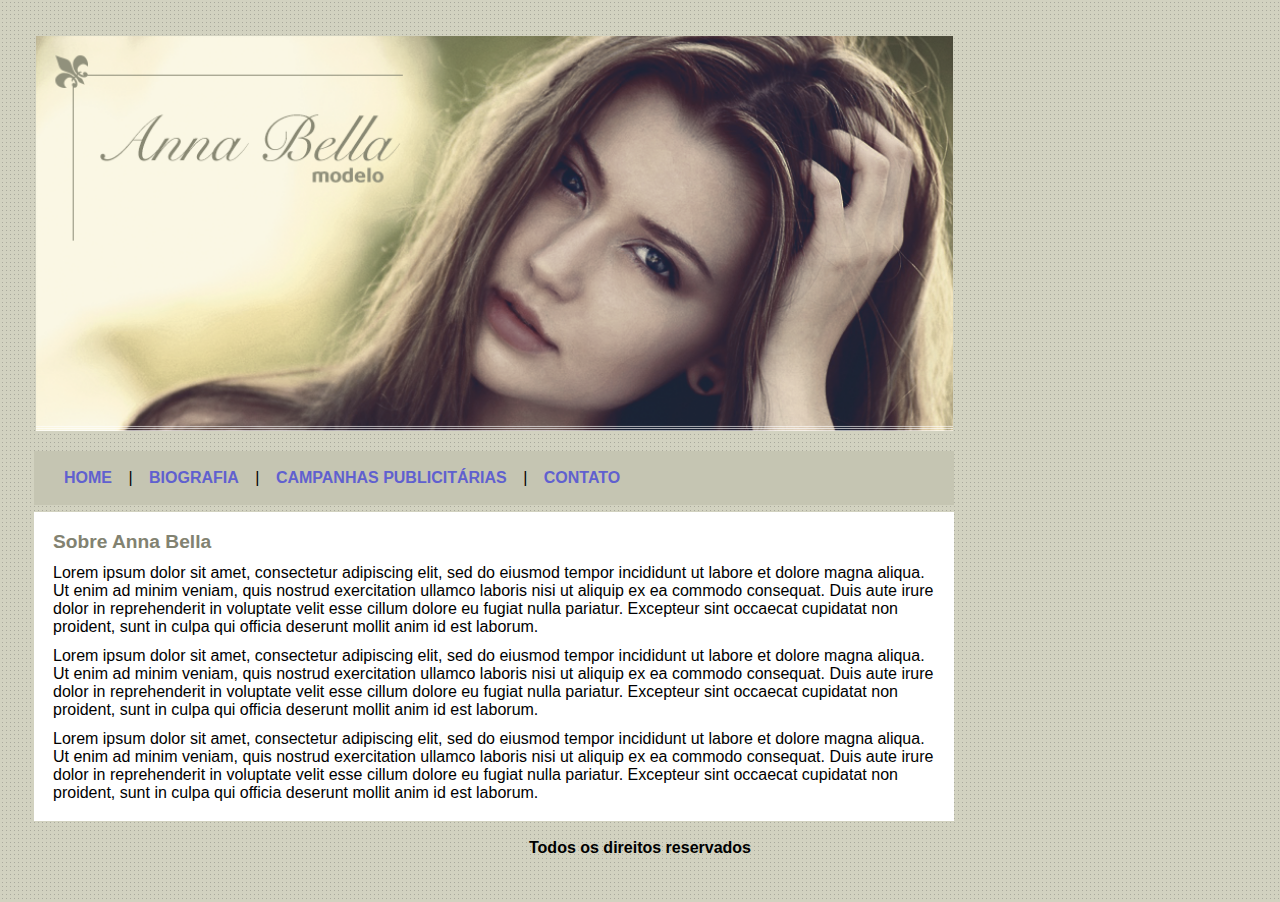
<file: ProjetoAnnaBella/index.html>
<!DOCTYPE html>
<html lang="pt-br">

<head>
    <meta charset="UTF-8">
    <meta http-equiv="X-UA-Compatible" content="IE=edge">
    <meta name="viewport" content="width=device-width, initial-scale=1.0">
    <title>Anna Bella Oficial</title>
    <link rel="stylesheet" href="style.css">
</head>

<body>
    <div id="pricipal">
        <img class="capa" src="imagens/capa.png"  alt="Anna Bella">
        <div id="menu">
            <a href="index.html">HOME</a> |
            <a href="biografia.html">BIOGRAFIA</a> |
            <a href="campanhas.html">CAMPANHAS PUBLICITÁRIAS</a> |
            <a href="contato.html">CONTATO</a>
        </div>
        <div id="conteudo"><!--Inicio do conteudo-->
            <h1>Sobre Anna Bella</h1>
            <p>Lorem ipsum dolor sit amet, consectetur adipiscing elit, sed do eiusmod tempor incididunt ut labore et
                dolore magna aliqua. Ut enim ad minim veniam, quis nostrud exercitation ullamco laboris nisi ut aliquip
                ex ea commodo consequat. Duis aute irure dolor in reprehenderit in voluptate velit esse cillum dolore eu
                fugiat nulla pariatur. Excepteur sint occaecat cupidatat non proident, sunt in culpa qui officia
                deserunt mollit anim id est laborum.</p>

            <p>Lorem ipsum dolor sit amet, consectetur adipiscing elit, sed do eiusmod tempor incididunt ut labore et
                dolore magna aliqua. Ut enim ad minim veniam, quis nostrud exercitation ullamco laboris nisi ut aliquip
                ex ea commodo consequat. Duis aute irure dolor in reprehenderit in voluptate velit esse cillum dolore eu
                fugiat nulla pariatur. Excepteur sint occaecat cupidatat non proident, sunt in culpa qui officia
                deserunt mollit anim id est laborum.</p>

            <p>Lorem ipsum dolor sit amet, consectetur adipiscing elit, sed do eiusmod tempor incididunt ut labore et
                dolore magna aliqua. Ut enim ad minim veniam, quis nostrud exercitation ullamco laboris nisi ut aliquip
                ex ea commodo consequat. Duis aute irure dolor in reprehenderit in voluptate velit esse cillum dolore eu
                fugiat nulla pariatur. Excepteur sint occaecat cupidatat non proident, sunt in culpa qui officia
                deserunt mollit anim id est laborum.</p>

        </div> <!--Fim do conteudo-->
        <div id="rodape">
            <h4>Todos os direitos reservados</h4>
        </div>
    </div>
</body>

</html>
</file>
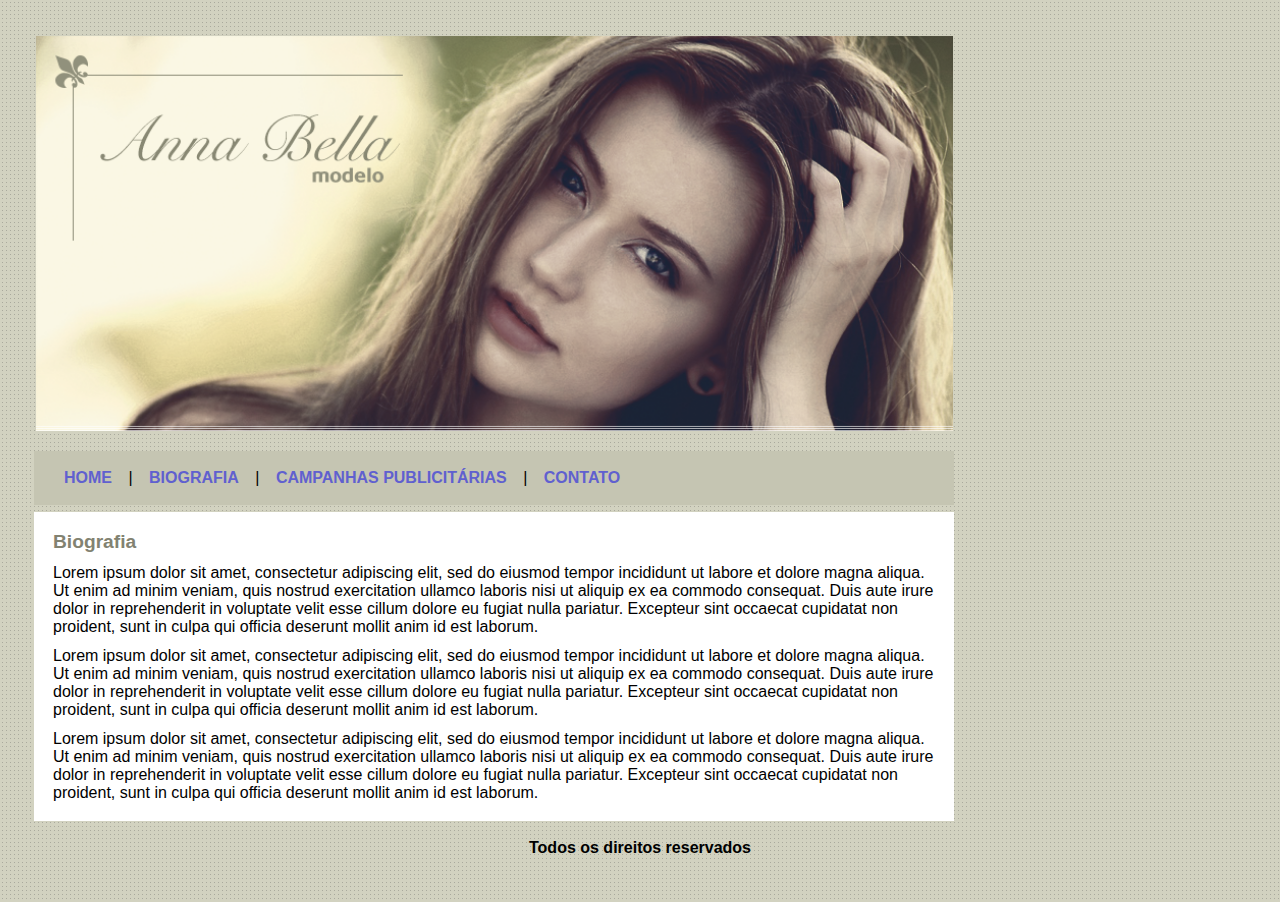
<file: ProjetoAnnaBella/biografia.html>
<!DOCTYPE html>
<html lang="pt-br">

<head>
    <meta charset="UTF-8">
    <meta http-equiv="X-UA-Compatible" content="IE=edge">
    <meta name="viewport" content="width=device-width, initial-scale=1.0">
    <title>Anna Bella - Biografia </title>
    <link rel="stylesheet" href="style.css">
</head>

<body>
    <div id="pricipal">
        <img class="capa" src="imagens/capa.png" alt="Anna Bella">
        <div id="menu">
            <a href="index.html">HOME</a> |
            <a href="biografia.html">BIOGRAFIA</a> |
            <a href="campanhas.html">CAMPANHAS PUBLICITÁRIAS</a> |
            <a href="contato.html">CONTATO</a>
        </div>
        <div id="conteudo"><!--Inicio do conteudo-->
            <h1>Biografia</h1>
            <p>Lorem ipsum dolor sit amet, consectetur adipiscing elit, sed do eiusmod tempor incididunt ut labore et
                dolore magna aliqua. Ut enim ad minim veniam, quis nostrud exercitation ullamco laboris nisi ut aliquip
                ex ea commodo consequat. Duis aute irure dolor in reprehenderit in voluptate velit esse cillum dolore eu
                fugiat nulla pariatur. Excepteur sint occaecat cupidatat non proident, sunt in culpa qui officia
                deserunt mollit anim id est laborum.</p>

            <p>Lorem ipsum dolor sit amet, consectetur adipiscing elit, sed do eiusmod tempor incididunt ut labore et
                dolore magna aliqua. Ut enim ad minim veniam, quis nostrud exercitation ullamco laboris nisi ut aliquip
                ex ea commodo consequat. Duis aute irure dolor in reprehenderit in voluptate velit esse cillum dolore eu
                fugiat nulla pariatur. Excepteur sint occaecat cupidatat non proident, sunt in culpa qui officia
                deserunt mollit anim id est laborum.</p>

            <p>Lorem ipsum dolor sit amet, consectetur adipiscing elit, sed do eiusmod tempor incididunt ut labore et
                dolore magna aliqua. Ut enim ad minim veniam, quis nostrud exercitation ullamco laboris nisi ut aliquip
                ex ea commodo consequat. Duis aute irure dolor in reprehenderit in voluptate velit esse cillum dolore eu
                fugiat nulla pariatur. Excepteur sint occaecat cupidatat non proident, sunt in culpa qui officia
                deserunt mollit anim id est laborum.</p>

        </div> <!--Fim do conteudo-->
        <div id="rodape">
            <h4>Todos os direitos reservados</h4>
        </div>
    </div>
</body>

</html>
</file>
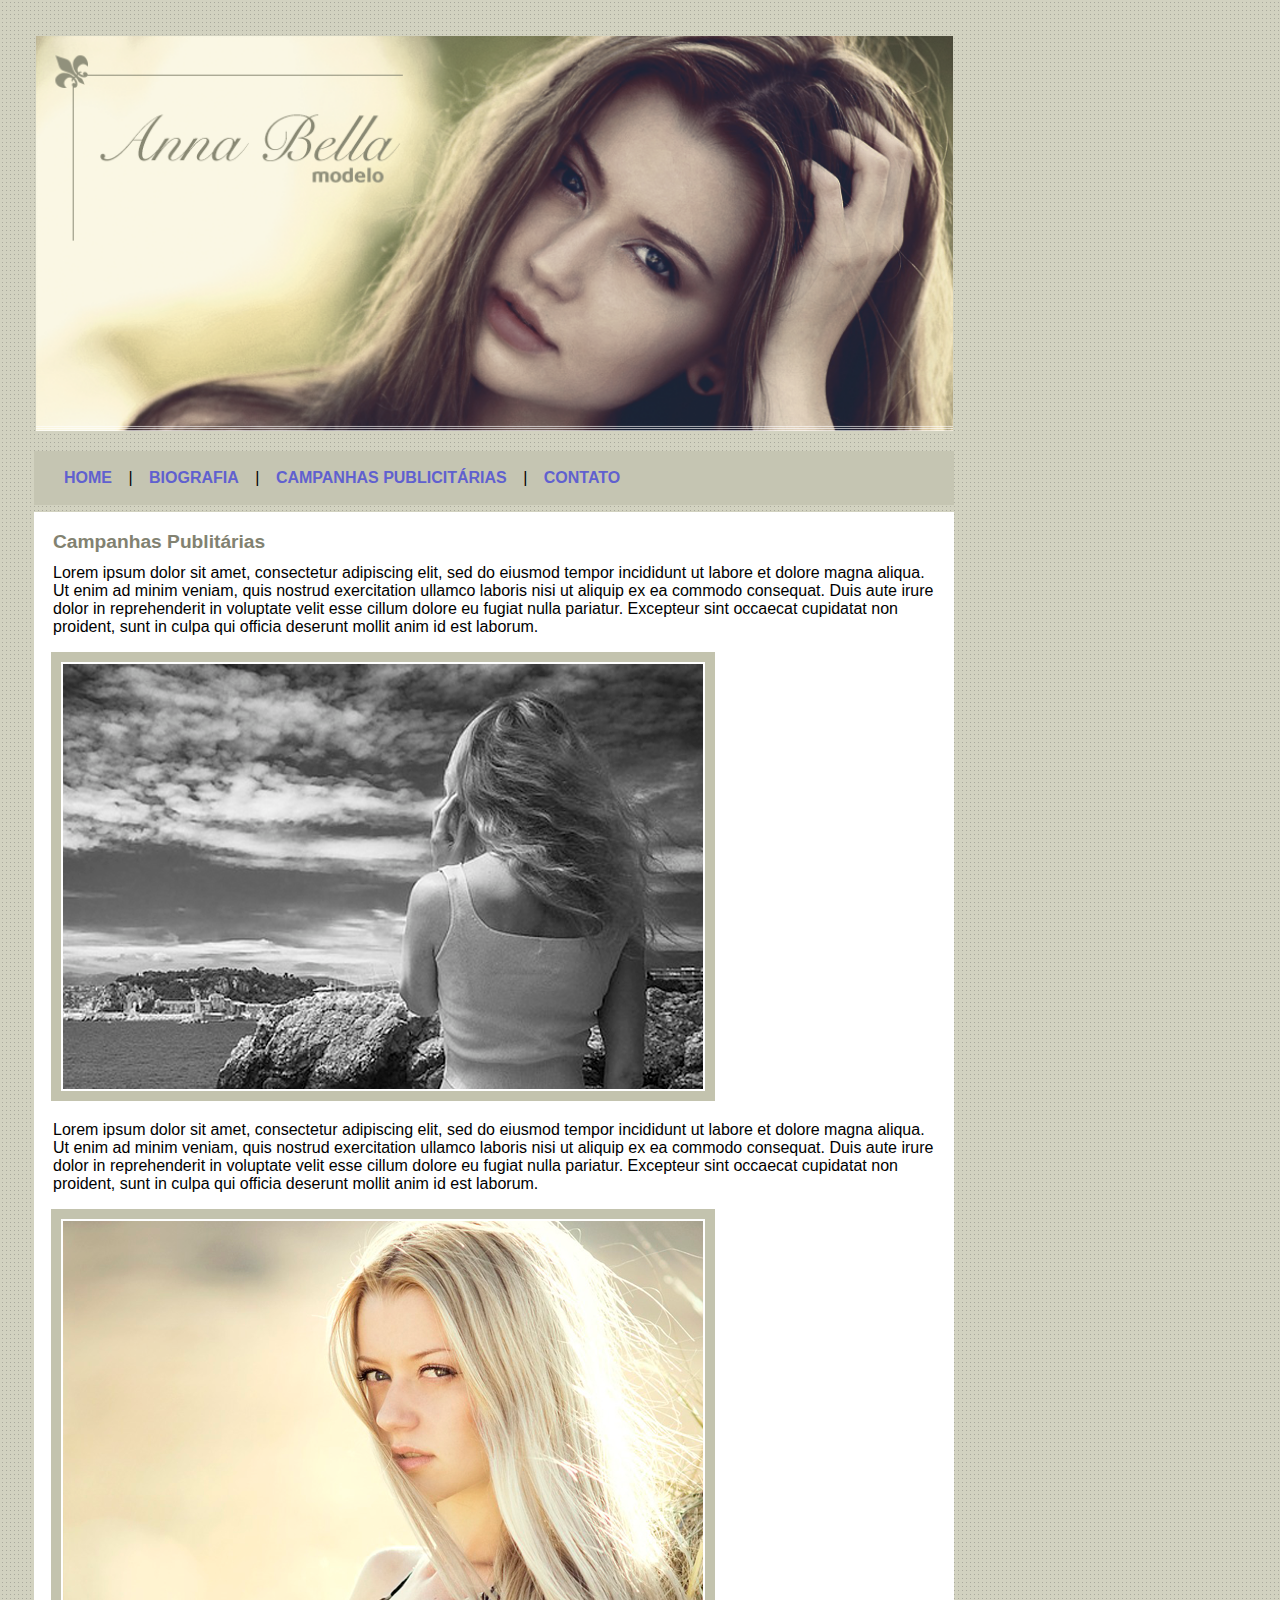
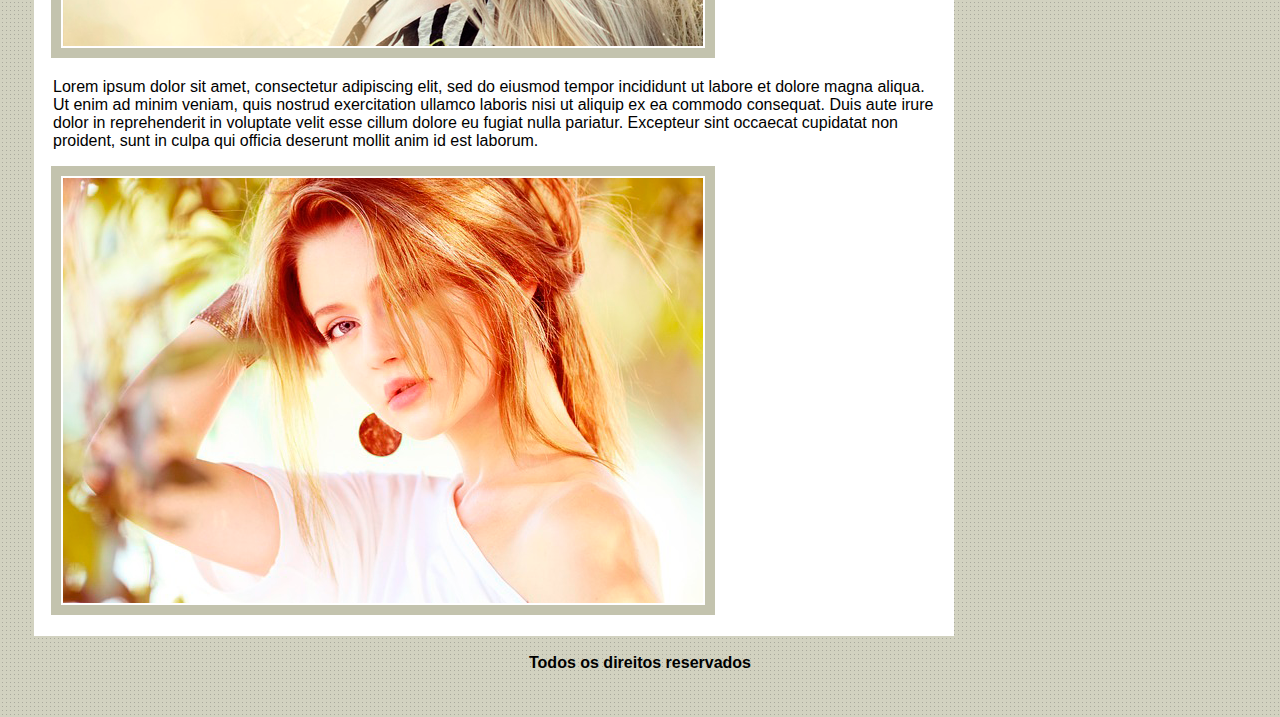
<file: ProjetoAnnaBella/campanhas.html>
<!DOCTYPE html>
<html lang="pt-br">

<head>
    <meta charset="UTF-8">
    <meta http-equiv="X-UA-Compatible" content="IE=edge">
    <meta name="viewport" content="width=device-width, initial-scale=1.0">
    <title>Anna Bella - Campanhas Publitárias</title>
    <link rel="stylesheet" href="style.css">
</head>

<body>
    <div id="pricipal">
        <img class="capa" src="imagens/capa.png" alt="Anna Bella">
        <div id="menu">
            <a href="index.html">HOME</a> |
            <a href="biografia.html">BIOGRAFIA</a> |
            <a href="campanhas.html">CAMPANHAS PUBLICITÁRIAS</a> |
            <a href="contato.html">CONTATO</a>
        </div>
        <div id="conteudo"><!--Inicio do conteudo-->

            <h1>Campanhas Publitárias</h1>

            <p>Lorem ipsum dolor sit amet, consectetur adipiscing elit, sed do eiusmod tempor incididunt ut labore et
                dolore magna aliqua. Ut enim ad minim veniam, quis nostrud exercitation ullamco laboris nisi ut aliquip
                ex ea commodo consequat. Duis aute irure dolor in reprehenderit in voluptate velit esse cillum dolore eu
                fugiat nulla pariatur. Excepteur sint occaecat cupidatat non proident, sunt in culpa qui officia
                deserunt mollit anim id est laborum.</p>

                <img class="img-campanha" src="imagens/foto1.png" alt="">

            <p>Lorem ipsum dolor sit amet, consectetur adipiscing elit, sed do eiusmod tempor incididunt ut labore et
                dolore magna aliqua. Ut enim ad minim veniam, quis nostrud exercitation ullamco laboris nisi ut aliquip
                ex ea commodo consequat. Duis aute irure dolor in reprehenderit in voluptate velit esse cillum dolore eu
                fugiat nulla pariatur. Excepteur sint occaecat cupidatat non proident, sunt in culpa qui officia
                deserunt mollit anim id est laborum.</p>

                <img class="img-campanha" src="imagens/foto2.png" alt="">

            <p>Lorem ipsum dolor sit amet, consectetur adipiscing elit, sed do eiusmod tempor incididunt ut labore et
                dolore magna aliqua. Ut enim ad minim veniam, quis nostrud exercitation ullamco laboris nisi ut aliquip
                ex ea commodo consequat. Duis aute irure dolor in reprehenderit in voluptate velit esse cillum dolore eu
                fugiat nulla pariatur. Excepteur sint occaecat cupidatat non proident, sunt in culpa qui officia
                deserunt mollit anim id est laborum.</p>

                <img class="img-campanha" src="imagens/foto3.png" alt="">

        </div> <!--Fim do conteudo-->
        <div id="rodape">
            <h4>Todos os direitos reservados</h4>
        </div>
    </div>
</body>

</html>
</file>
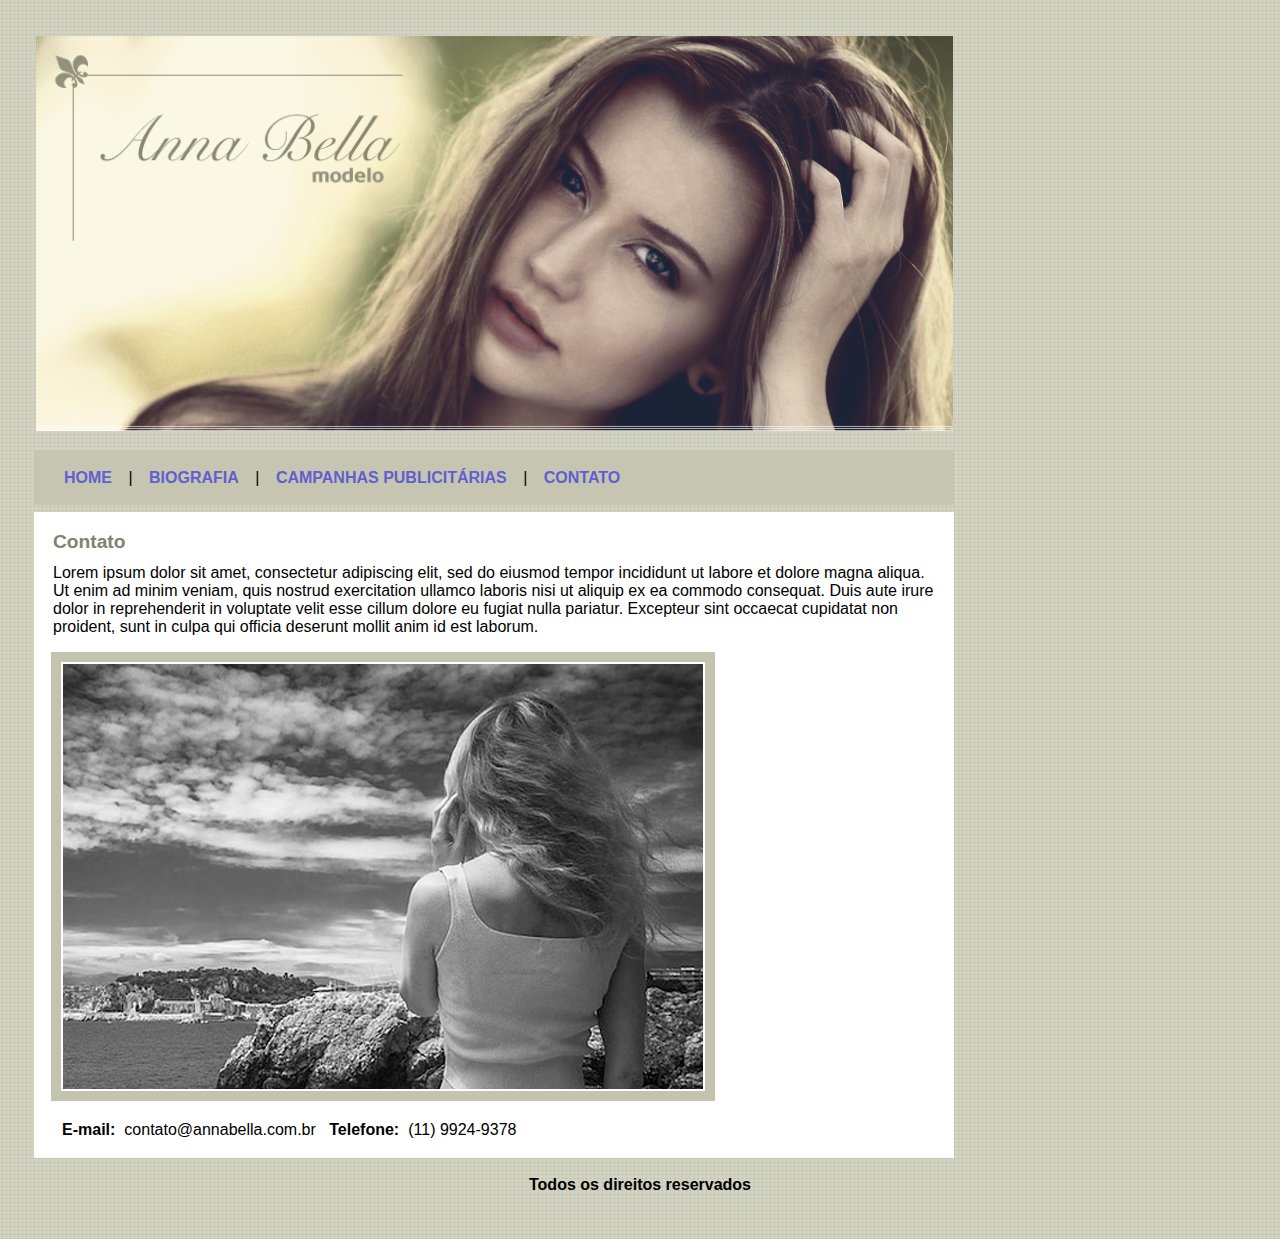
<file: ProjetoAnnaBella/contato.html>
<!DOCTYPE html>
<html lang="pt-br">

<head>
    <meta charset="UTF-8">
    <meta http-equiv="X-UA-Compatible" content="IE=edge">
    <meta name="viewport" content="width=device-width, initial-scale=1.0">
    <title>Anna Bella - Contato</title>
    <link rel="stylesheet" href="style.css">
</head>

<body>
    <div id="pricipal">
        <img class="capa" src="imagens/capa.png" alt="Anna Bella">
        <div id="menu">
            <a href="index.html">HOME</a> |
            <a href="biografia.html">BIOGRAFIA</a> |
            <a href="campanhas.html">CAMPANHAS PUBLICITÁRIAS</a> |
            <a href="contato.html">CONTATO</a>
        </div>
        <div id="conteudo"><!--Inicio do conteudo-->
            <h1>Contato</h1>
            <p>Lorem ipsum dolor sit amet, consectetur adipiscing elit, sed do eiusmod tempor incididunt ut labore et
                dolore magna aliqua. Ut enim ad minim veniam, quis nostrud exercitation ullamco laboris nisi ut aliquip
                ex ea commodo consequat. Duis aute irure dolor in reprehenderit in voluptate velit esse cillum dolore eu
                fugiat nulla pariatur. Excepteur sint occaecat cupidatat non proident, sunt in culpa qui officia
                deserunt mollit anim id est laborum.</p>

                <img class="img-campanha" src="imagens/foto1.png" alt="">

                <div class="contato">
                    <b>E-mail:</b>contato@annabella.com.br
                    <b>Telefone:</b>(11) 9924-9378
                </div>

        </div> <!--Fim do conteudo-->
        <div id="rodape">
            <h4>Todos os direitos reservados</h4>
        </div>
    </div>
</body>

</html>
</file>
<file: ProjetoAnnaBella/style.css>
* {
    margin: 7px;
    padding: 2px;
}

body {
    background: #d2d2c1 url('imagens/fundo.png');
    font: 16px Arial, Helvetica, sans-serif;
}

#principal {
    width: 1000px;
}

#menu {
    background: #c5c5b2;
    padding: 18px;
    width: 884px;
}

#conteudo {
    background-color: white;
    padding: 10px;
    width: 900px;
}

a {
    color: rgb(96, 96, 207);
    text-decoration: none;
    font-weight: bold;
    padding: 5px;
}

#rodape {
    text-align: center;
}

h1 {
    color: #828271;
    font-size: 1.2em;
}

.img-campanha {
    border: 10px solid #c3c3ae;
}

.contato {
    background-color: white;
}

.capa {
    width: 917px;
}
</file>
